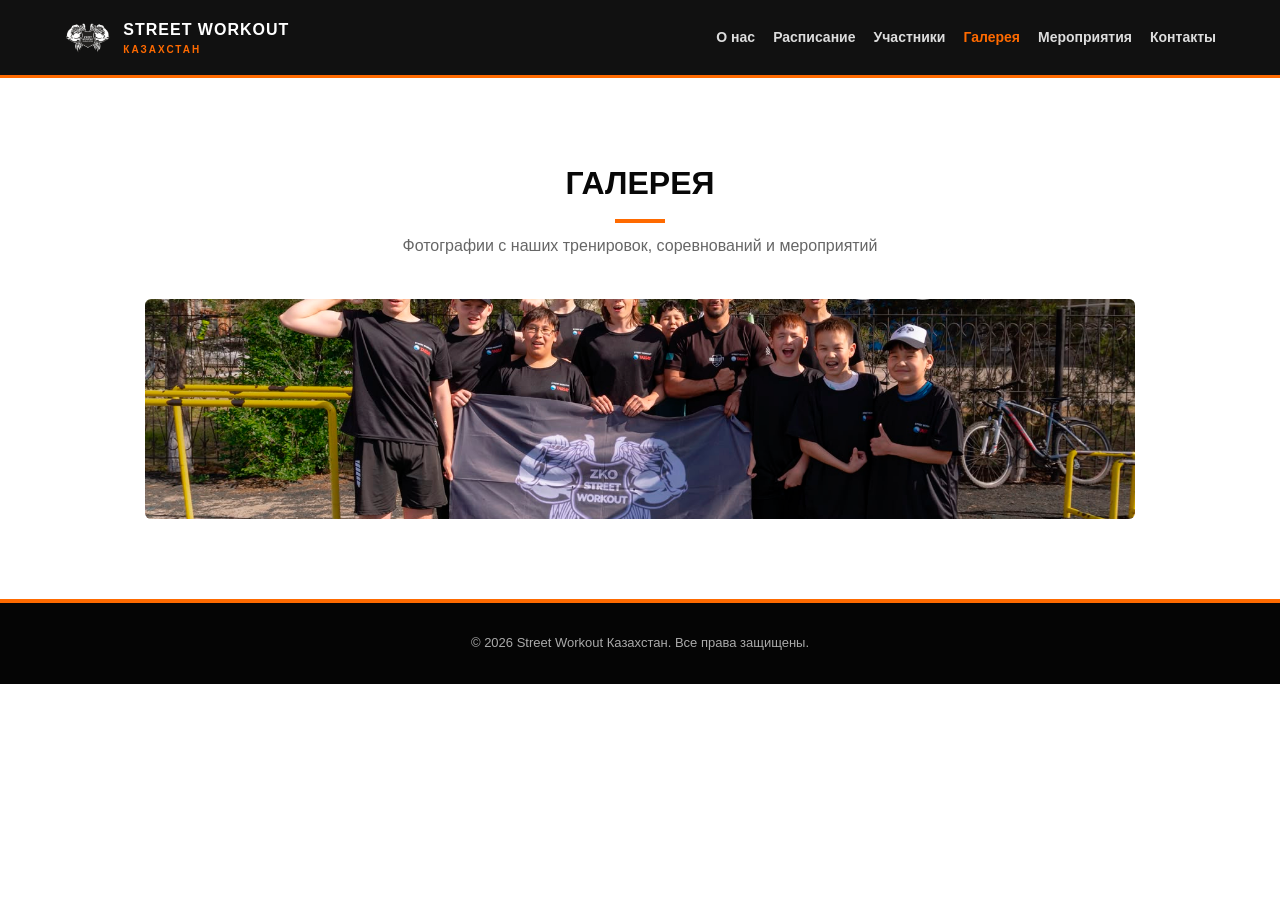
<file: gallery.html>
<!DOCTYPE html>
<html lang="ru">
<head>
    <meta charset="UTF-8">
    <meta name="viewport" content="width=device-width, initial-scale=1.0">
    <title>Галерея — Street Workout Казахстан</title>
    <link rel="stylesheet" href="style.css">
</head>
<body>

    <!-- Шапка сайта (такая же, как везде) -->
    <header class="header">
        <div class="header-container">
            <a href="index.html" class="logo">
                <img src="logo.png" alt="Logo" class="logo-img">
                <div class="logo-text">
                    <strong>STREET WORKOUT</strong>
                    <span>КАЗАХСТАН</span>
                </div>
            </a>
            <nav class="nav">
                <a href="index.html#about">О нас</a>
                <a href="index.html#schedule">Расписание</a>
                <a href="index.html">Участники</a>
                <a href="gallery.html" style="color: var(--orange);">Галерея</a>
                <a href="index.html#events">Мероприятия</a>
                <a href="index.html#contacts">Контакты</a>
            </nav>
        </div>
    </header>

    <!-- Секция галереи -->
    <section>
        <div class="container">
            <h2 class="section-title">Галерея</h2>
            <p class="section-description">Фотографии с наших тренировок, соревнований и мероприятий</p>
            
            <!-- Сюда JavaScript автоматически загрузит все фото из админки -->
            <div class="gallery-grid" id="full-gallery-container">
                <!-- Фотки подгрузятся сами -->
            </div>
        </div>
    </section>

    <!-- Футер -->
    <footer class="footer">
        <p>&copy; 2026 Street Workout Казахстан. Все права защищены.</p>
    </footer>

    <!-- Скрипт автоматической загрузки галереи из памяти админки -->
    <script>
        document.addEventListener("DOMContentLoaded", () => {
            const container = document.getElementById("full-gallery-container");
            const STORAGE_KEY = "sw_custom_gallery";
            
            // Базовые фото, если админка еще пустая
            const defaultPhotos = ["team.jpg"];
            
            let photos = JSON.parse(localStorage.getItem(STORAGE_KEY)) || defaultPhotos;

            container.innerHTML = "";
            photos.forEach(src => {
                const item = document.createElement("div");
                item.className = "gallery-item";
                item.innerHTML = `<img src="${src}" alt="Workout Photo">`;
                container.appendChild(item);
            });
        });
    </script>
</body>
</html>
</file>
<file: style.css>
:root {
  --black: #080808;
  --black-2: #111111;
  --dark: #181818;
  --orange: #ff6a00;
  --orange-light: #ff8a2b;
  --red: #e32626;
  --white: #ffffff;
  --light: #f4f4f4;
  --gray: #aaaaaa;
  --text-gray: #666666;
}

* {
  box-sizing: border-box;
  margin: 0;
  padding: 0;
}

html {
  scroll-behavior: smooth;
}

body {
  font-family: Arial, Helvetica, sans-serif;
  background: var(--white);
  color: var(--black);
  line-height: 1.6;
}

a {
  color: inherit;
  text-decoration: none;
}

section {
  position: relative;
  padding: 80px 7%;
}

.container {
  width: 90%;
  max-width: 1200px;
  margin: 0 auto;
}

/* ШАПКА И НАВИГАЦИЯ */
.header {
  position: sticky;
  top: 0;
  z-index: 1000;
  background: #111111;
  border-bottom: 3px solid var(--orange);
  padding: 15px 5%;
}

.header-container {
  display: flex;
  justify-content: space-between;
  align-items: center;
  flex-wrap: wrap;
  gap: 15px;
  max-width: 1200px;
  margin: 0 auto;
}

.logo {
  display: flex;
  align-items: center;
  gap: 12px;
}

.logo-img {
  height: 45px;
  width: auto;
  object-fit: contain;
}

.logo-text {
  display: flex;
  flex-direction: column;
}

.logo-text strong {
  color: #fff;
  font-size: 16px;
  font-weight: 900;
  letter-spacing: 1px;
}

.logo-text span {
  color: var(--orange);
  font-size: 10px;
  letter-spacing: 2px;
  font-weight: bold;
}

.nav {
  display: flex;
  gap: 18px;
  flex-wrap: wrap;
  align-items: center;
}

.nav a {
  color: #ddd;
  font-size: 14px;
  font-weight: bold;
  transition: 0.2s;
}

.nav a:hover {
  color: var(--orange);
}

/* ФОТОГРАФИЯ */
.hero-section {
  position: relative;
  width: 100%;
  height: 35vh;
  min-height: 220px;
  max-height: 320px;
  background: #080808 url('team.jpg') no-repeat center center;
  background-size: cover;
  overflow: hidden;
}

/* ЗАГОЛОВКИ СЕКЦИЙ */
.section-title {
  position: relative;
  text-align: center;
  font-size: 32px;
  font-weight: 900;
  text-transform: uppercase;
  margin-bottom: 10px;
}

.section-title::after {
  content: "";
  display: block;
  width: 50px;
  height: 4px;
  margin: 10px auto 0;
  background: var(--orange);
}

.section-header {
  display: flex;
  justify-content: space-between;
  align-items: center;
  flex-wrap: wrap;
  gap: 15px;
  margin-bottom: 35px;
}

.section-description {
  max-width: 600px;
  margin: 0 auto 40px;
  text-align: center;
  color: var(--text-gray);
}

/* О НАС */
#about {
  background: var(--light);
}

.about-text-wrapper p {
  font-size: 16px;
  line-height: 1.7;
  color: #333;
}

/* РАСПИСАНИЕ */
.schedule-grid {
  display: grid;
  grid-template-columns: repeat(auto-fit, minmax(280px, 1fr));
  gap: 20px;
  margin-top: 30px;
}

.schedule-card {
  background: var(--black-2);
  border: 1px solid #222;
  border-top: 4px solid var(--orange);
  padding: 25px;
  border-radius: 6px;
}

.schedule-card h3 {
  color: var(--orange);
  font-size: 18px;
  margin-bottom: 10px;
}

.schedule-card .time {
  font-size: 20px;
  font-weight: bold;
  color: #fff;
  margin-bottom: 10px;
}

.schedule-card .desc {
  color: #aaa;
  font-size: 14px;
}

/* РАЗДЕЛ УЧАСТНИКИ И ТРЕНЕРЫ */
.members-grid {
  display: grid;
  grid-template-columns: repeat(auto-fill, minmax(280px, 1fr));
  gap: 25px;
  margin-top: 30px;
}

.member-card {
  background: var(--black-2, #111);
  border: 1px solid #333;
  border-radius: 8px;
  overflow: hidden;
  display: flex;
  flex-direction: column;
}

/* ИСПРАВЛЕННЫЙ БЛОК ДЛЯ ВЕРТИКАЛЬНЫХ ФОТО БЕЗ ОБРЕЗКИ */
.member-img-wrap {
  width: 100%;
  height: 420px; /* Увеличена высота под вертикальные постеры */
  overflow: hidden;
  position: relative;
  background: #000000; /* Черный фон по бокам, если фото узкое */
  display: flex;
  align-items: center;
  justify-content: center;
}

.member-img-wrap img {
  width: 100%;
  height: 100%;
  object-fit: contain; /* Картинка вмещается целиком без обрезок */
  object-position: center;
}

.member-content {
  padding: 20px;
  display: flex;
  flex-direction: column;
  flex-grow: 1;
}

.member-title {
  color: var(--white, #fff);
  font-size: 18px;
  margin-bottom: 8px;
}

.member-role {
  color: var(--orange, #ff6a00);
  font-size: 12px;
  font-weight: bold;
  text-transform: uppercase;
  margin-bottom: 10px;
}

.member-desc {
  color: #bbb;
  font-size: 14px;
  line-height: 1.4;
  margin-bottom: 12px;
}

/* Кнопка Подробнее */
.btn-details {
  background: transparent;
  border: 1px solid var(--orange, #ff6600);
  color: var(--orange, #ff6600);
  padding: 6px 14px;
  font-size: 12px;
  border-radius: 6px;
  cursor: pointer;
  transition: all 0.2s;
  align-self: flex-start;
}

.btn-details:hover {
  background: var(--orange, #ff6600);
  color: #fff;
}

/* ГАЛЕРЕЯ */
.gallery-grid {
  display: grid;
  grid-template-columns: repeat(auto-fit, minmax(300px, 1fr));
  gap: 15px;
}

.gallery-item {
  height: 220px;
  border-radius: 6px;
  overflow: hidden;
}

.gallery-item img {
  width: 100%;
  height: 100%;
  object-fit: cover;
  transition: 0.3s;
}

.gallery-item img:hover {
  transform: scale(1.05);
}

/* СТАТИСТИКА */
.stats-section {
  background: var(--black);
  color: var(--white);
}

.stats-section .section-title {
  color: var(--white);
}

.stats-grid {
  display: grid;
  grid-template-columns: repeat(auto-fit, minmax(250px, 1fr));
  gap: 20px;
  margin-top: 30px;
}

.stat-card {
  background: var(--black-2);
  padding: 30px 20px;
  text-align: center;
  border-radius: 6px;
  border: 1px solid #222;
  border-top: 4px solid var(--orange);
}

.stat-num {
  display: block;
  font-size: 38px;
  font-weight: 900;
  color: var(--orange);
  margin-bottom: 5px;
}

.stat-label {
  font-size: 13px;
  color: #aaa;
  text-transform: uppercase;
  font-weight: bold;
}

/* КАРТОЧКИ НОВОСТЕЙ И СОБЫТИЙ */
.news-grid,
.events-grid {
  display: grid;
  grid-template-columns: repeat(auto-fit, minmax(280px, 1fr));
  gap: 20px;
}

.news-card, .event-card {
  background: var(--black-2);
  border-radius: 8px;
  overflow: hidden;
  border: 1px solid #333;
  color: #fff;
  padding: 20px;
}

.events-section {
  background: var(--light);
}

/* КОНТАКТЫ */
#contacts {
  background: var(--black);
  color: var(--white);
}

#contacts h2 {
  color: var(--white);
}

.contacts-grid {
  grid-template-columns: 1fr 1fr;
  gap: 40px;
  align-items: center;
}

.contact-info p {
  color: var(--gray);
  margin-top: 8px;
}

.contact-list {
  list-style: none;
  margin-top: 20px;
}

.contact-list li {
  margin-bottom: 12px;
  font-size: 15px;
}

.contact-list strong {
  color: var(--orange);
}

/* БАННЕР 2GIS */
.gis-banner {
  background: var(--black-2, #111);
  border: 1px solid #333;
  border-radius: 8px;
  padding: 40px 20px;
  text-align: center;
  display: flex;
  flex-direction: column;
  align-items: center;
  justify-content: center;
  height: 100%;
  min-height: 250px;
}
.gis-icon {
  font-size: 40px;
  margin-bottom: 10px;
}
.gis-banner h3 {
  color: #fff;
  margin-bottom: 10px;
}
.gis-banner p {
  color: #aaa;
  font-size: 14px;
  margin-bottom: 20px;
}

/* ПЛАВАЮЩИЕ КНОПКИ */
.floating-socials {
  position: fixed;
  bottom: 25px;
  right: 25px;
  display: flex;
  flex-direction: column;
  gap: 12px;
  z-index: 999;
}

.social-btn {
  width: 50px;
  height: 50px;
  background: var(--orange);
  color: #000;
  border-radius: 50%;
  display: flex;
  align-items: center;
  justify-content: center;
  font-size: 22px;
  box-shadow: 0 4px 10px rgba(0,0,0,0.3);
  transition: 0.2s;
}

.social-btn:hover {
  transform: scale(1.1);
}

/* КНОПКИ И ФОРМЫ */
.btn {
  display: inline-flex;
  align-items: center;
  justify-content: center;
  padding: 12px 25px;
  font-weight: 900;
  text-transform: uppercase;
  border-radius: 4px;
  cursor: pointer;
  font-size: 14px;
  border: none;
}

.btn-primary {
  background: var(--orange);
  color: var(--black);
}

.btn-primary:hover {
  background: var(--orange-light);
}

.btn-secondary {
  background: transparent;
  color: var(--white);
  border: 2px solid var(--orange);
}

.btn-secondary:hover {
  background: var(--orange);
  color: var(--black);
}

.full-width {
  width: 100%;
}

/* ФУТЕР */
.footer {
  background: #050505;
  color: var(--gray);
  padding: 30px 5%;
  border-top: 4px solid var(--orange);
  text-align: center;
  font-size: 13px;
}

/* Поля ввода */
input[type="text"],
input[type="email"],
input[type="password"],
textarea {
    width: 100%;
    background: #1e1e1e !important;
    color: #ffffff !important;
    border: 1px solid #444444 !important;
    padding: 12px 14px !important;
    border-radius: 8px !important;
    font-size: 15px !important;
    font-family: inherit;
    outline: none !important;
    box-sizing: border-box;
    transition: all 0.3s ease;
    margin-top: 6px;
    margin-bottom: 12px;
}

input[type="text"]:focus,
input[type="email"]:focus,
input[type="password"]:focus,
textarea:focus {
    background: #252525 !important;
    border-color: var(--orange, #ff6600) !important;
    box-shadow: 0 0 8px rgba(255, 102, 0, 0.3);
}

input::placeholder,
textarea::placeholder {
    color: #888888 !important;
    font-weight: 400;
}

.form-group label {
    display: block;
    color: #dddddd;
    font-size: 14px;
    font-weight: 500;
    margin-bottom: 4px;
}

/* Модальное окно */
.workout-modal {
    display: none;
    position: fixed;
    top: 0; left: 0; width: 100%; height: 100%;
    background: rgba(0,0,0,0.8);
    z-index: 1000;
    justify-content: center;
    align-items: center;
    padding: 20px;
}
.workout-modal-content {
    background: #1a1a1a;
    border: 1px solid #333;
    padding: 25px;
    border-radius: 12px;
    max-width: 500px;
    width: 100%;
    color: #fff;
    position: relative;
}
.modal-close {
    position: absolute;
    top: 15px; right: 15px;
    background: none; border: none;
    color: #fff; font-size: 20px;
    cursor: pointer;
}

/* АДАПТИВНОСТЬ */
@media (max-width: 768px) {
  .header-container {
    flex-direction: column;
    align-items: center;
  }
  .nav {
    justify-content: center;
    gap: 12px;
    margin-top: 5px;
  }
  .contacts-grid {
    grid-template-columns: 1fr;
  }
  section {
    padding: 50px 5%;
  }
  .section-title {
    font-size: 26px;
  }
}

@media (max-width: 600px) {
    .member-img-wrap {
        height: 380px;
    }
}
</file>
